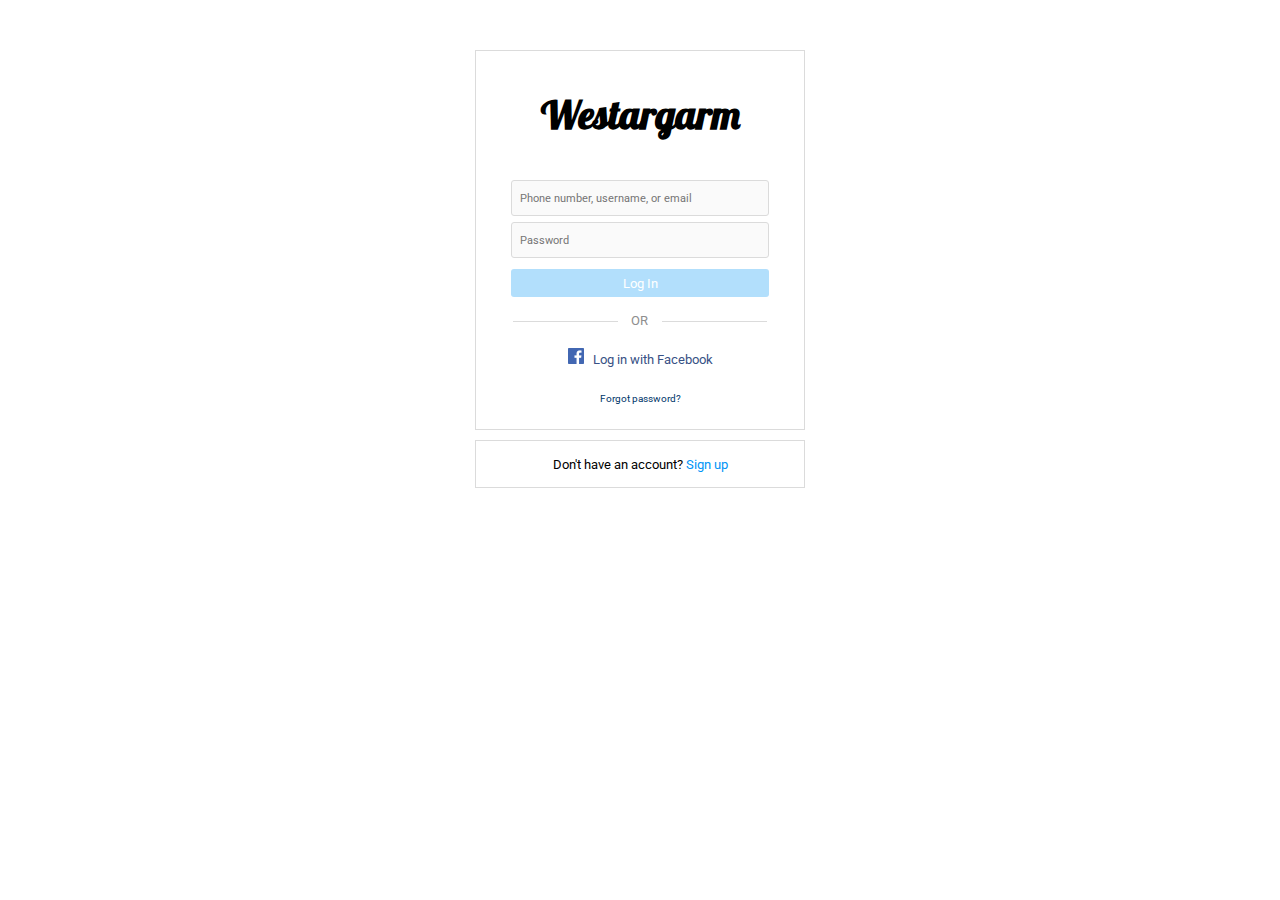
<file: westar/login.html>
<!DOCTYPE html>
<html>
    <head>
        <meta charset= "utf-8">
        <meta name= "viewport" content = "width= device-width">
        
        <title>loginPage</title>

        <link href= "loginStyle.css" type = "text/css" rel = "stylesheet">
        <link rel="preconnect" href="https://fonts.gstatic.com">
        <link href="https://fonts.googleapis.com/css2?family=Lobster&family=Roboto:wght@300&display=swap" rel="stylesheet">
  
    </head>

    <body>
        <header>
            <h1> Westargarm </h1>
            
            <main class = "login">
                <input class = "Id" type = "text" placeholder = "Phone number, username, or email">
                 <br>
                <input class = "Pw" type = "password"  placeholder = "Password">
                 <br>
                <button class = "logInButton" type = "button"> Log In </button>
            </main>

            <div class = "orLine">
                <div class = "sideLine"></div>
                <div class = "orLetter"> OR </div>
                <div class = "sideLine"></div>
            </div>


            <nav class = "otherMethod">
                <div class = "facebook">
                    <a href = "https://www.facebook.com/login.php?skip_api_login=1&api_key=124024574287414&kid_directed_site=0&app_id=124024574287414&signed_next=1&next=https%3A%2F%2Fwww.facebook.com%2Fdialog%2Foauth%3Fclient_id%3D124024574287414%26redirect_uri%3Dhttps%253A%252F%252Fwww.instagram.com%252Faccounts%252Fsignup%252F%26state%3D%257B%2522fbLoginKey%2522%253A%25221m8wh6j1ptef7i1tvk8zls8sc991gu36x715dghvk15gfprp1gzar4i%2522%252C%2522fbLoginReturnURL%2522%253A%2522%252F%2522%257D%26scope%3Demail%26response_type%3Dcode%252Cgranted_scopes%26locale%3Den_US%26ret%3Dlogin%26fbapp_pres%3D0%26logger_id%3Dcca89f78-d25b-4d83-8e32-822d37821a88%26tp%3Dunspecified&cancel_url=https%3A%2F%2Fwww.instagram.com%2Faccounts%2Fsignup%2F%3Ferror%3Daccess_denied%26error_code%3D200%26error_description%3DPermissions%2Berror%26error_reason%3Duser_denied%26state%3D%257B%2522fbLoginKey%2522%253A%25221m8wh6j1ptef7i1tvk8zls8sc991gu36x715dghvk15gfprp1gzar4i%2522%252C%2522fbLoginReturnURL%2522%253A%2522%252F%2522%257D%23_%3D_&display=page&locale=ko_KR&pl_dbl=0">
                      <img src = "facebook.png" width ="16px" height= "16px">
                      <span> Log in with Facebook 
                      </span>
                    </a>
                </div>
                  <br>
                <div class = "forgotPw">
                    <a href = ""> Forgot password?                       
                    </a>
                </div>

        </header>

        <section class = "signUp">
            <span> Don't have an account?
                <a href = ""> Sign up </a>
            </span>
        </section>



    </body>

</html>
</file>
<file: westar/loginStyle.css>
* {
   box-sizing: border-box;
   font-family: 'Roboto', sans-serif;
   margin-left: auto;
   margin-right: auto;
}

* input:focus{
   outline: none;
}

button:focus{
   outline: none;
}


header {
   border: 1px solid #dbdbdb;
   width: 330px;
   height: 380px;
   display: flex;
   flex-flow: column wrap;
   margin-top: 50px;   
}

h1 {
   font-size: 40px;
   font-family: 'Lobster', cursive;   
   margin: 38px auto;

}

.login .Id, .Pw{
   width: 258px;
   height: 36px; 
   font-size: 11px;
   color: #8e8e8e;
   padding: 8px;
   background-color: #fafafa;
   border: 1px solid rgb(219, 219, 219);
   border-radius: 3px;
   margin: 3px auto;
}

.login .logInButton{
   font-size: 13px;
   font-style: bold;
   color: #ffffff;
   background-color:rgb(178, 223, 252);
   width: 258px;
   height: 28px;
   border: none;
   border-radius: 3px;
   margin: 8px auto;
}

.orLine {
   width: 268px;
   display: flex;
   flex-wrap: nowrap; 
   justify-content: space-around;
   margin: 8px auto;
}
.sideLine {
   width: 105px;
   height: 9px;
   border-bottom: 1px solid #dbdbdb;
}

.orLetter{
   font-size: 13px;
   color: #8e8e8e;
}


.otherMethod{
   width: 248px;
   margin: 12px auto;
   display: flex;
   flex-flow: column wrap;
   justify-content: center;
   align-items: center;
   
}

a {
   text-decoration: none;
}

.facebook img {
   margin: 0px 5px 0px 0px;
}
.facebook span {
   font-size: 13px;
   color: #385185;
   vertical-align: baseline;
}

.forgotPw a{
   font-size: 10px;
   color: #00376b;
  }

  .signUp {
     width: 330px;
     height: 48px;
     font-size: 13px;
     display: flex;
     justify-content: center;
     align-items: center;
     border: 1px solid  #dbdbdb;
     margin-top: 10px; 
  }

  .signUp a{
     color: #0095f6;
  }
</file>
